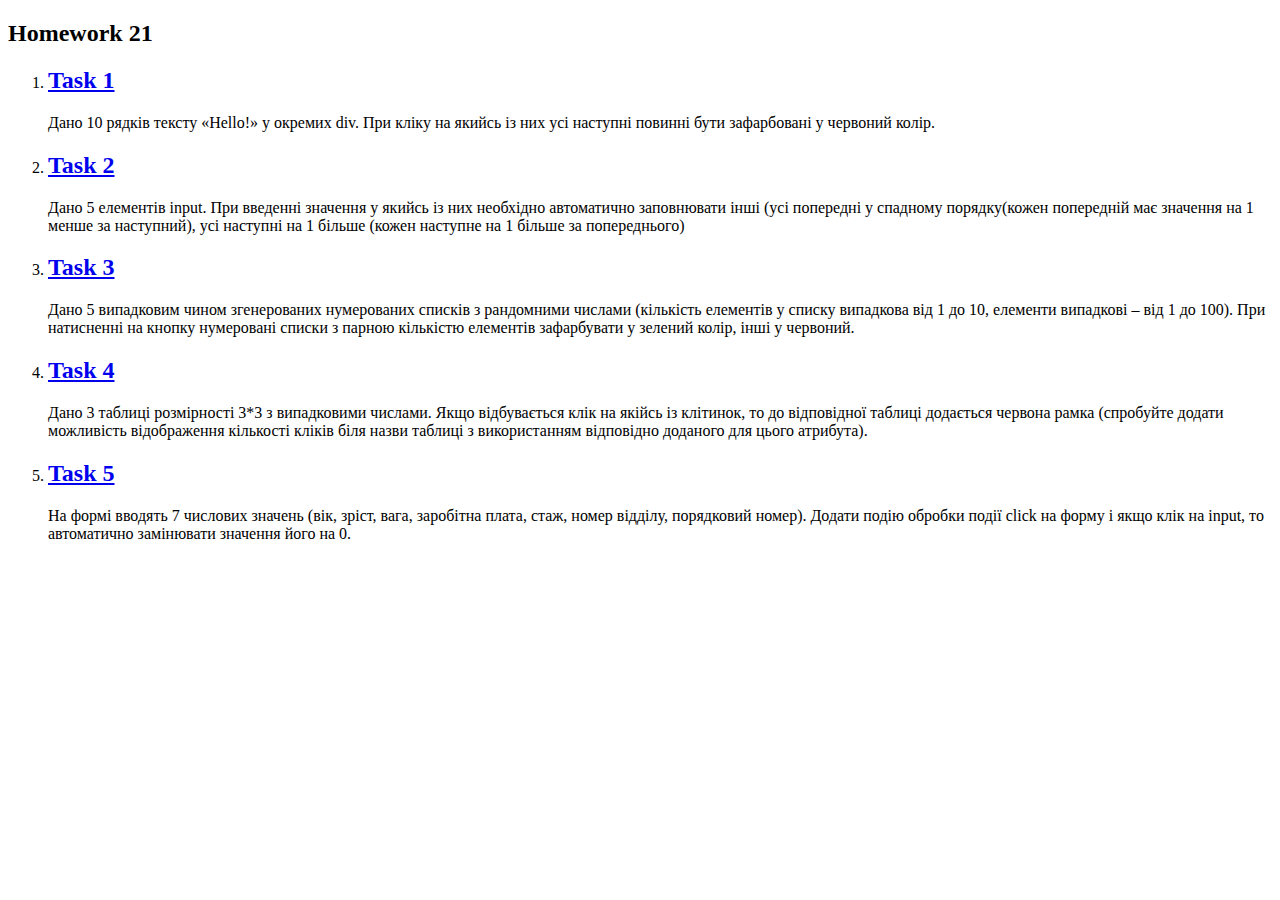
<file: index.html>
<!DOCTYPE html>
<html lang="en">

<head>
	<meta charset="UTF-8">
	<meta http-equiv="X-UA-Compatible" content="IE=edge">
	<meta name="viewport" content="width=device-width, initial-scale=1.0">
	<title>Document</title>
</head>

<body>
	<h2>Homework 21</h2>
	<ol>
		<li>
			<h2>
				<a href="./tasks/index1.html">Task 1</a>
			</h2>

			<p>
				Дано 10 рядків тексту «Hello!» у окремих div. При кліку на якийсь із них усі наступні повинні бути
				зафарбовані у червоний колір.
			</p>
		</li>
		<li>
			<h2>
				<a href="./tasks/index2.html">Task 2</a>
			</h2>

			<p>
				Дано 5 елементів input. При введенні значення у якийсь із них необхідно автоматично заповнювати інші (усі
				попередні у спадному порядку(кожен попередній має значення на 1 менше за наступний), усі наступні на 1
				більше (кожен наступне на 1 більше за попереднього)
			</p>
		</li>

		<li>
			<h2>
				<a href="./tasks/index3.html">Task 3</a>
			</h2>
			<p>Дано 5 випадковим чином згенерованих нумерованих списків з рандомними числами (кількість елементів у списку випадкова від 1 до 10, елементи випадкові – від 1 до 100). При натисненні на кнопку нумеровані списки з парною кількістю елементів зафарбувати у зелений колір, інші у червоний.
			</p>
		</li>
		<li>
			<h2>
				<a href="./tasks/index4.html">Task 4</a>
			</h2>
			<p>Дано 3 таблиці розмірності 3*3 з випадковими числами. Якщо відбувається клік на якійсь із клітинок, то до відповідної таблиці додається червона рамка (спробуйте додати можливість відображення кількості кліків біля назви таблиці з використанням відповідно доданого для цього атрибута).
			</p>
		</li>
		<li>
			<h2>
				<a href="./tasks/index5.html">Task 5</a>
			</h2>
			<p>На формі вводять 7 числових значень (вік, зріст, вага, заробітна плата, стаж, номер відділу, порядковий номер). Додати подію обробки події click на форму і якщо клік на input, то автоматично замінювати значення його на 0.
			</p>
		</li>
	</ol>
</body>

</html>
</file>
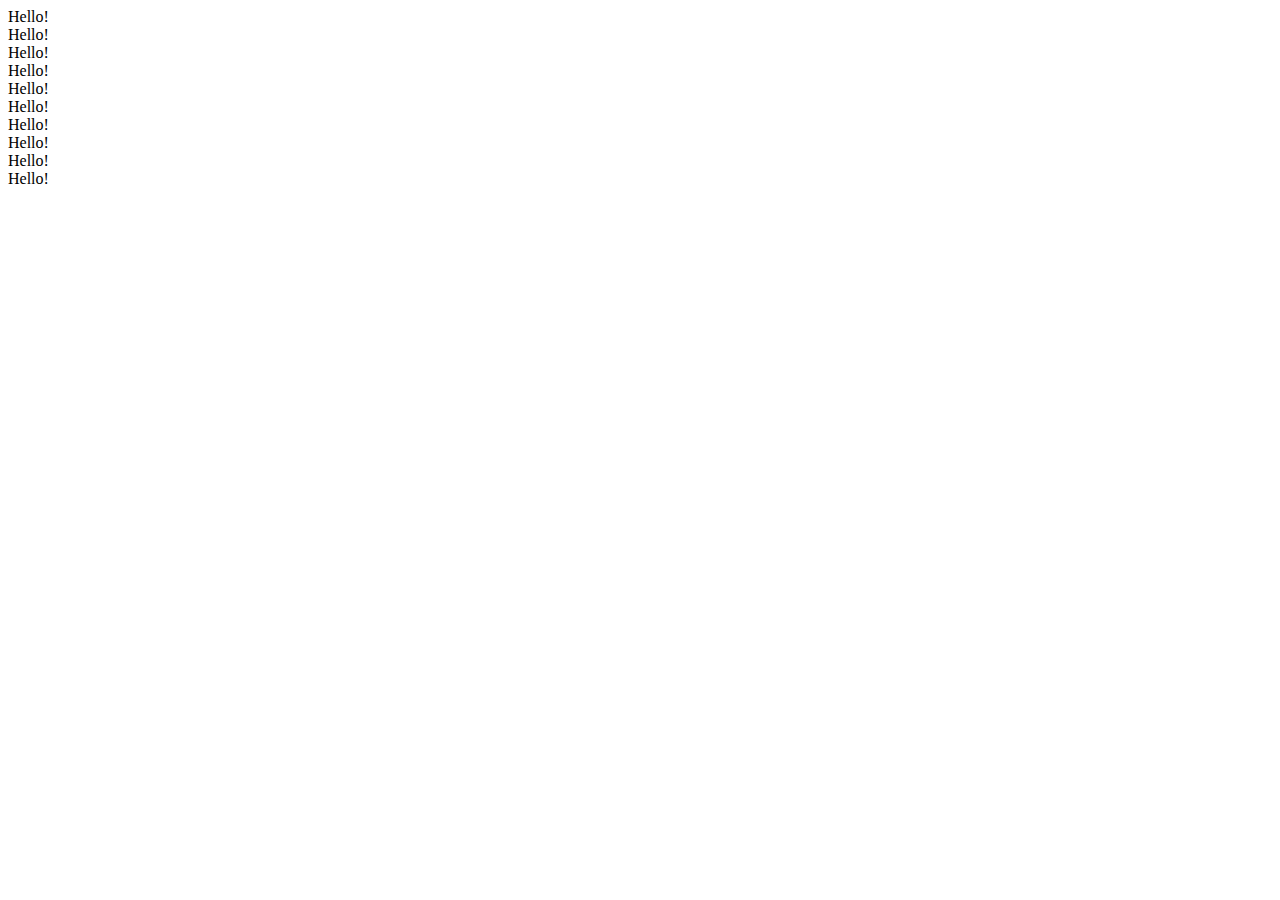
<file: tasks/index1.html>
<!DOCTYPE html>
<html lang="en">

<head>
	<meta charset="UTF-8">
	<meta http-equiv="X-UA-Compatible" content="IE=edge">
	<meta name="viewport" content="width=device-width, initial-scale=1.0">
	<title>Document</title>
</head>

<body>
	<div>Hello!</div>
	<div>Hello!</div>
	<div>Hello!</div>
	<div>Hello!</div>
	<div>Hello!</div>
	<div>Hello!</div>
	<div>Hello!</div>
	<div>Hello!</div>
	<div>Hello!</div>
	<div>Hello!</div>
</body>

<script src="../script/script1.js"></script>
</html>
</file>
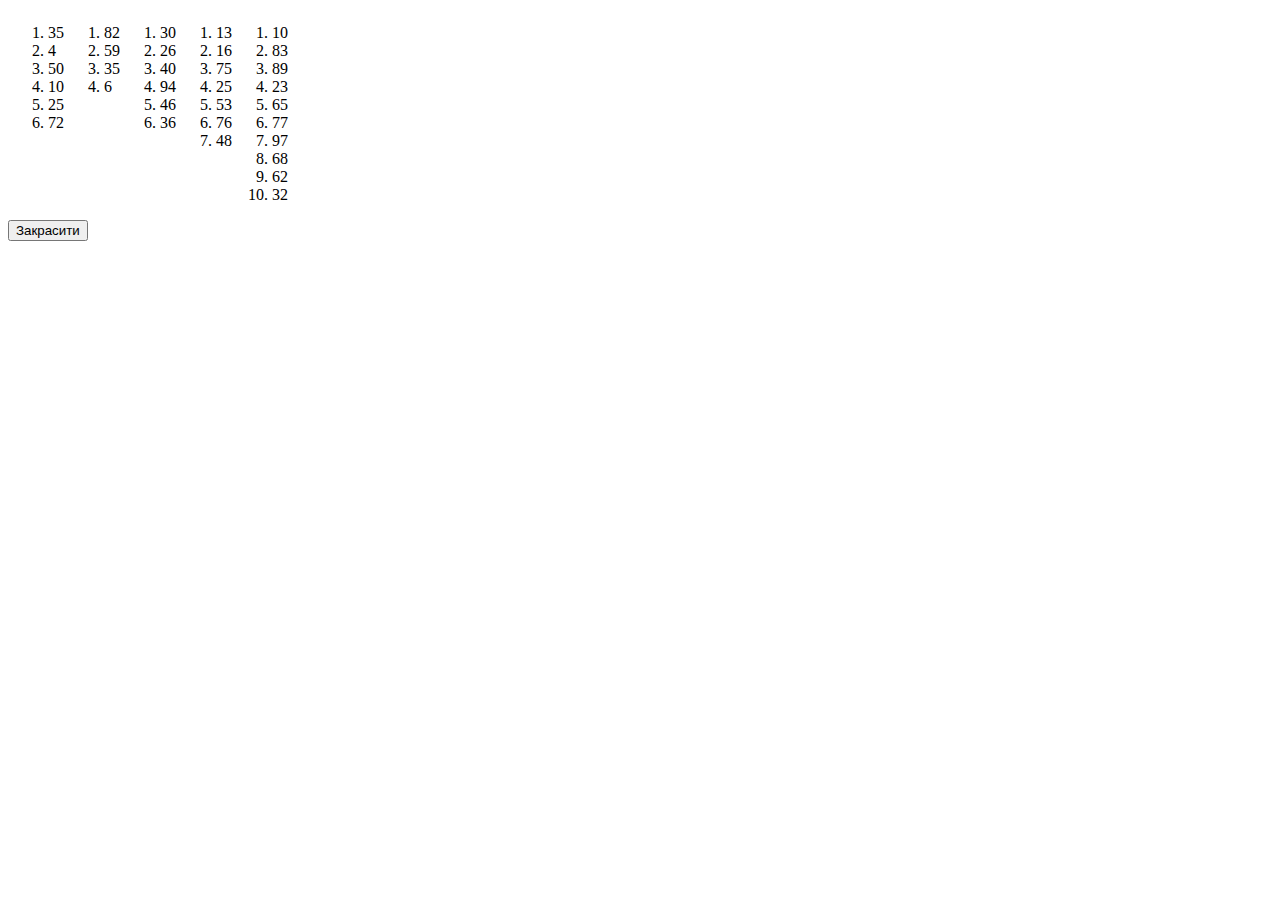
<file: tasks/index3.html>
<!DOCTYPE html>
<html lang="en">
<head>
	<meta charset="UTF-8">
	<meta http-equiv="X-UA-Compatible" content="IE=edge">
	<meta name="viewport" content="width=device-width, initial-scale=1.0">
	<link rel="stylesheet" href="../style/style3.css">
	<title>Document</title>
</head>
<body>
	
</body>
<script src="../script/script3.js"></script>
</html>
</file>
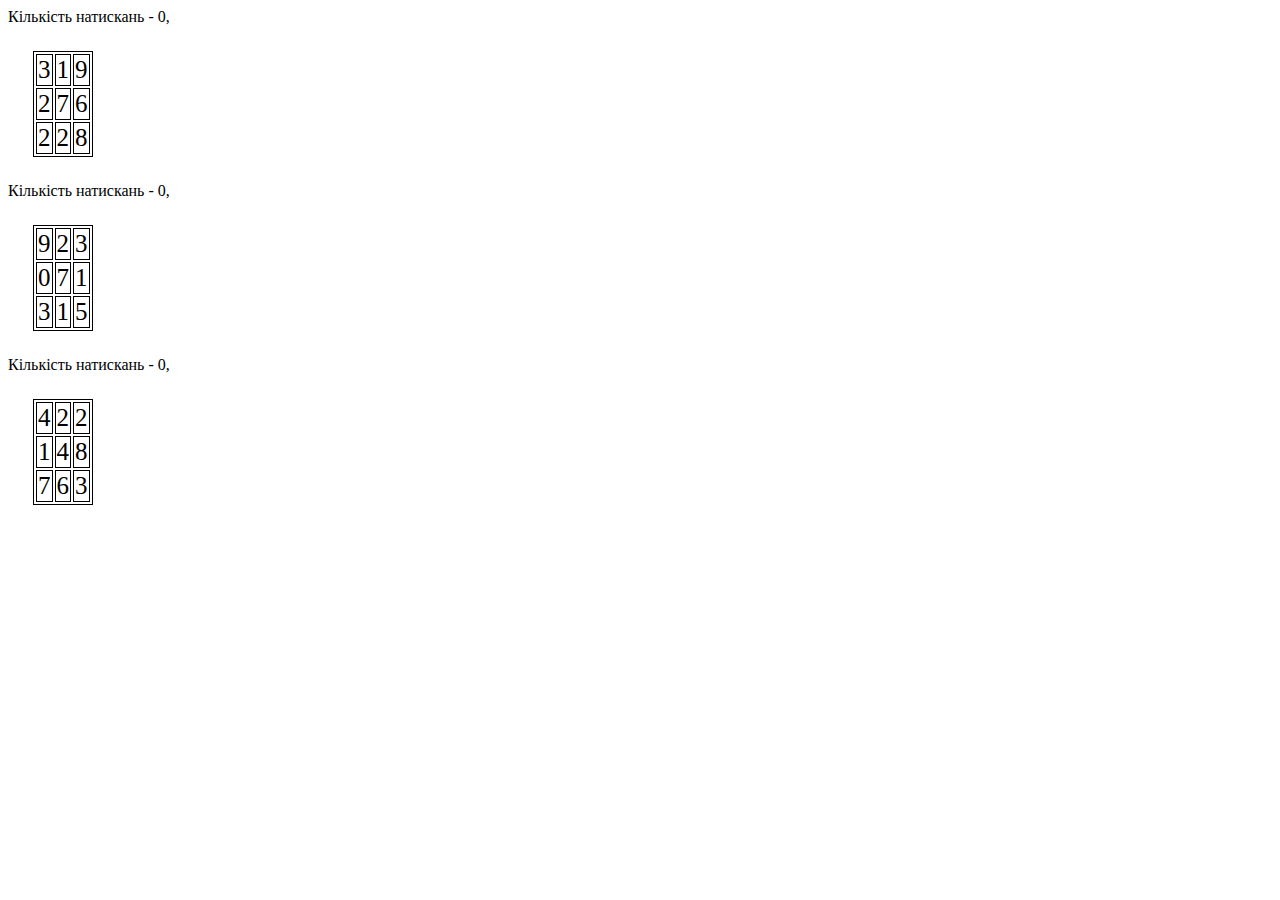
<file: tasks/index4.html>
<!DOCTYPE html>
<html lang="en">
<head>
	<meta charset="UTF-8">
	<meta http-equiv="X-UA-Compatible" content="IE=edge">
	<meta name="viewport" content="width=device-width, initial-scale=1.0">
	<link rel="stylesheet" href="../style/style4.css">
	<title>Document</title>
</head>
<body>
	<div class="task"></div>
</body>
<script src="../script/script4.js"></script>
</html>
</file>
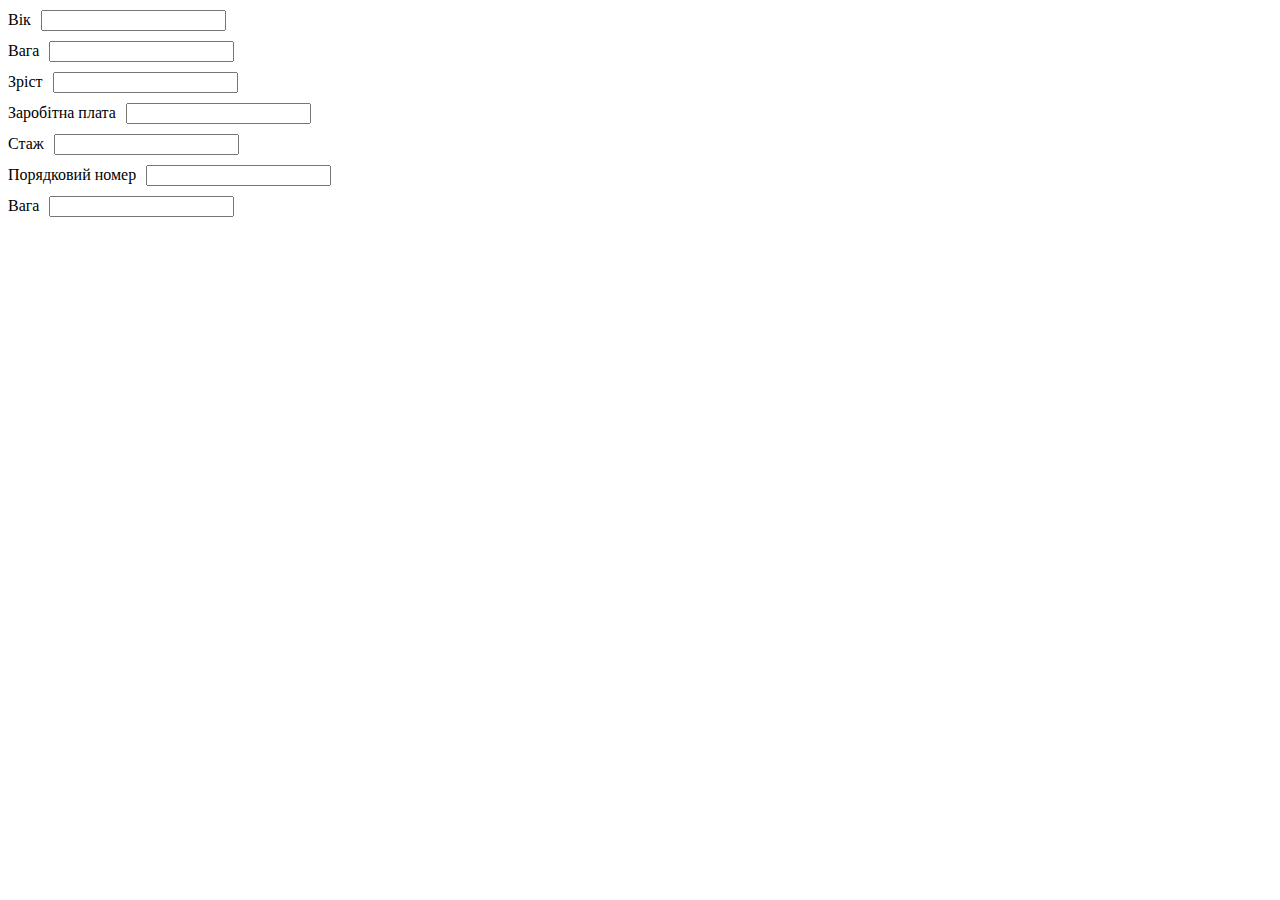
<file: tasks/index5.html>
<!DOCTYPE html>
<html lang="en">
<head>
	<meta charset="UTF-8">
	<meta http-equiv="X-UA-Compatible" content="IE=edge">
	<meta name="viewport" content="width=device-width, initial-scale=1.0">
	<link rel="stylesheet" href="../style/style5.css">
	<title>Task 5</title>
</head>
<body>
	
	<div class="task"></div>

</body>
<script src="../script/script5.js"></script>
</html>
</file>
<file: style/style3.css>
.listContainer{
	display: flex;
}
</file>
<file: style/style4.css>
.tableContainer{
	display: flex;
}
table{
	margin: 25px;
	border: 1px solid black;
}
table td{
	border: 1px solid black;
	font-size: 25px;
}
.borderStyle{
	border: 4px solid red;

}
</file>
<file: style/style5.css>
.form{
	display: flex;
	margin-top: 10px;
}
.form input{
	margin-left: 10px;
}
</file>
